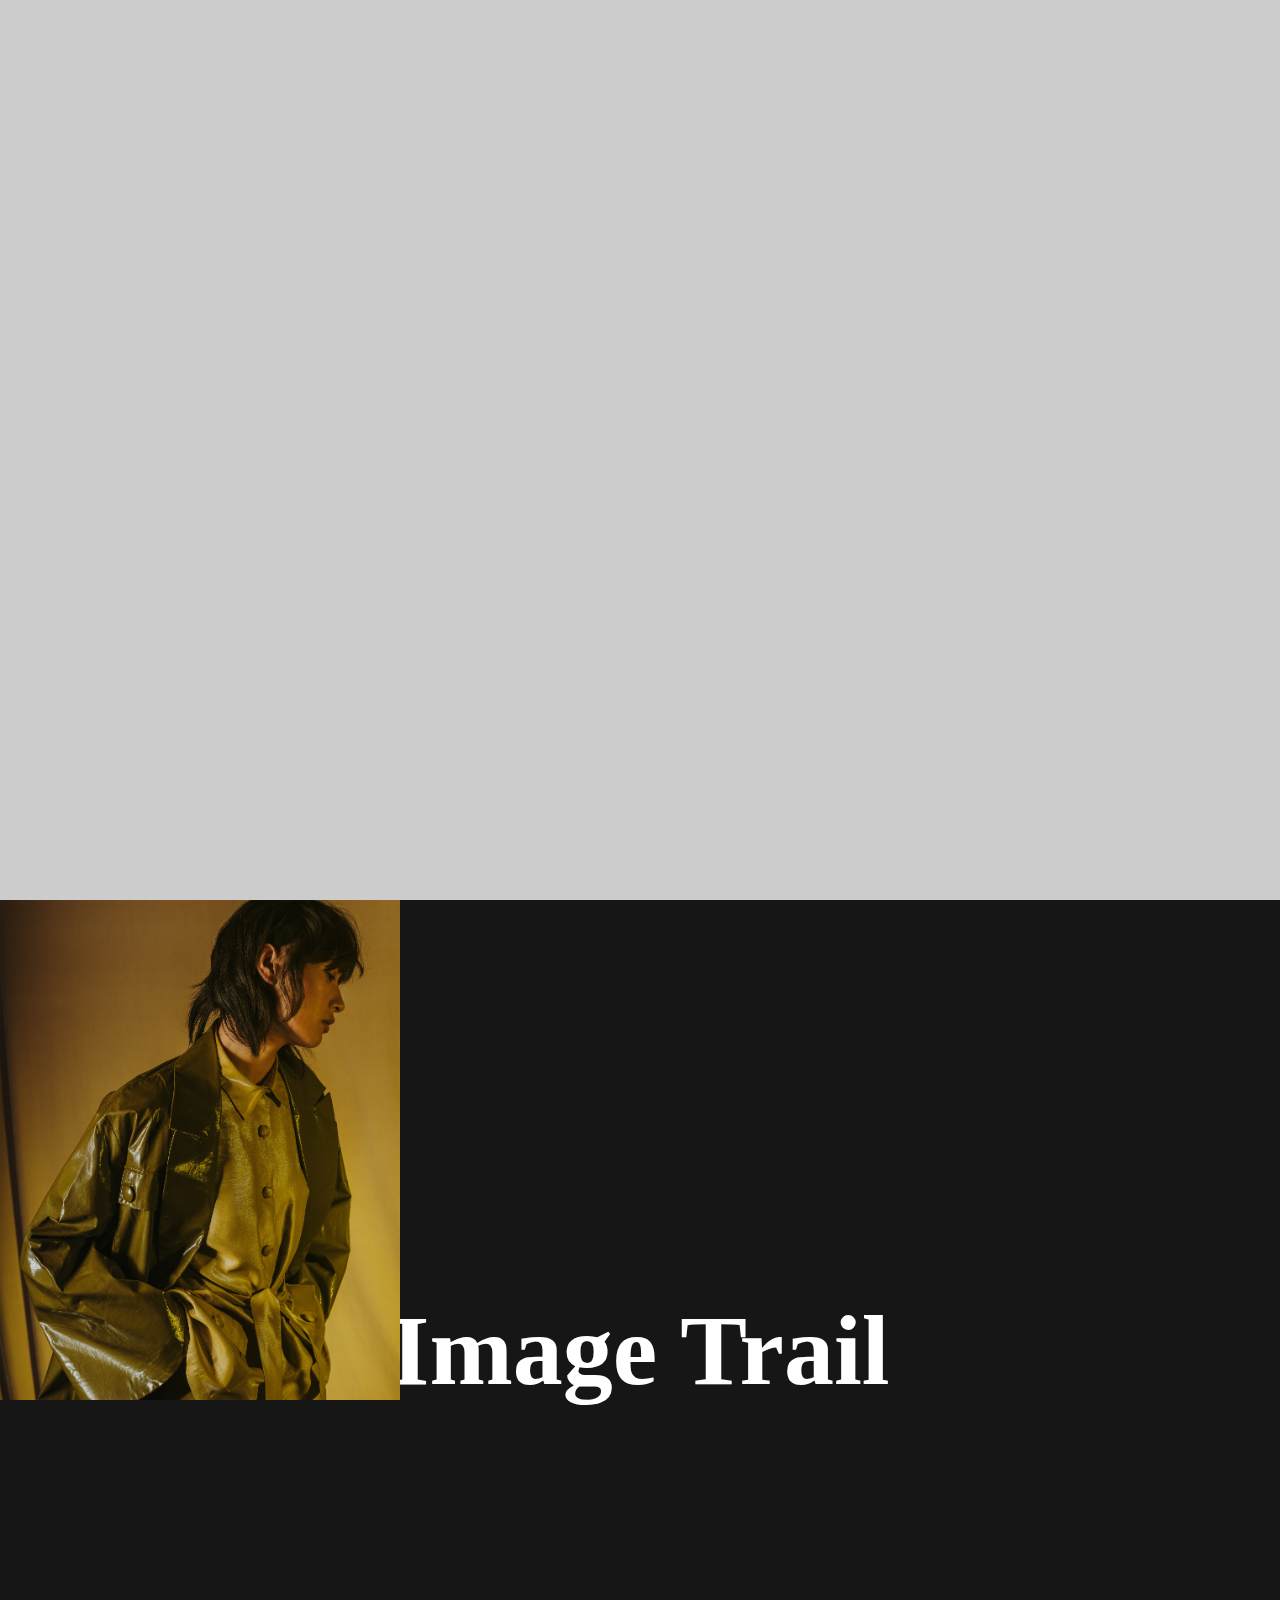
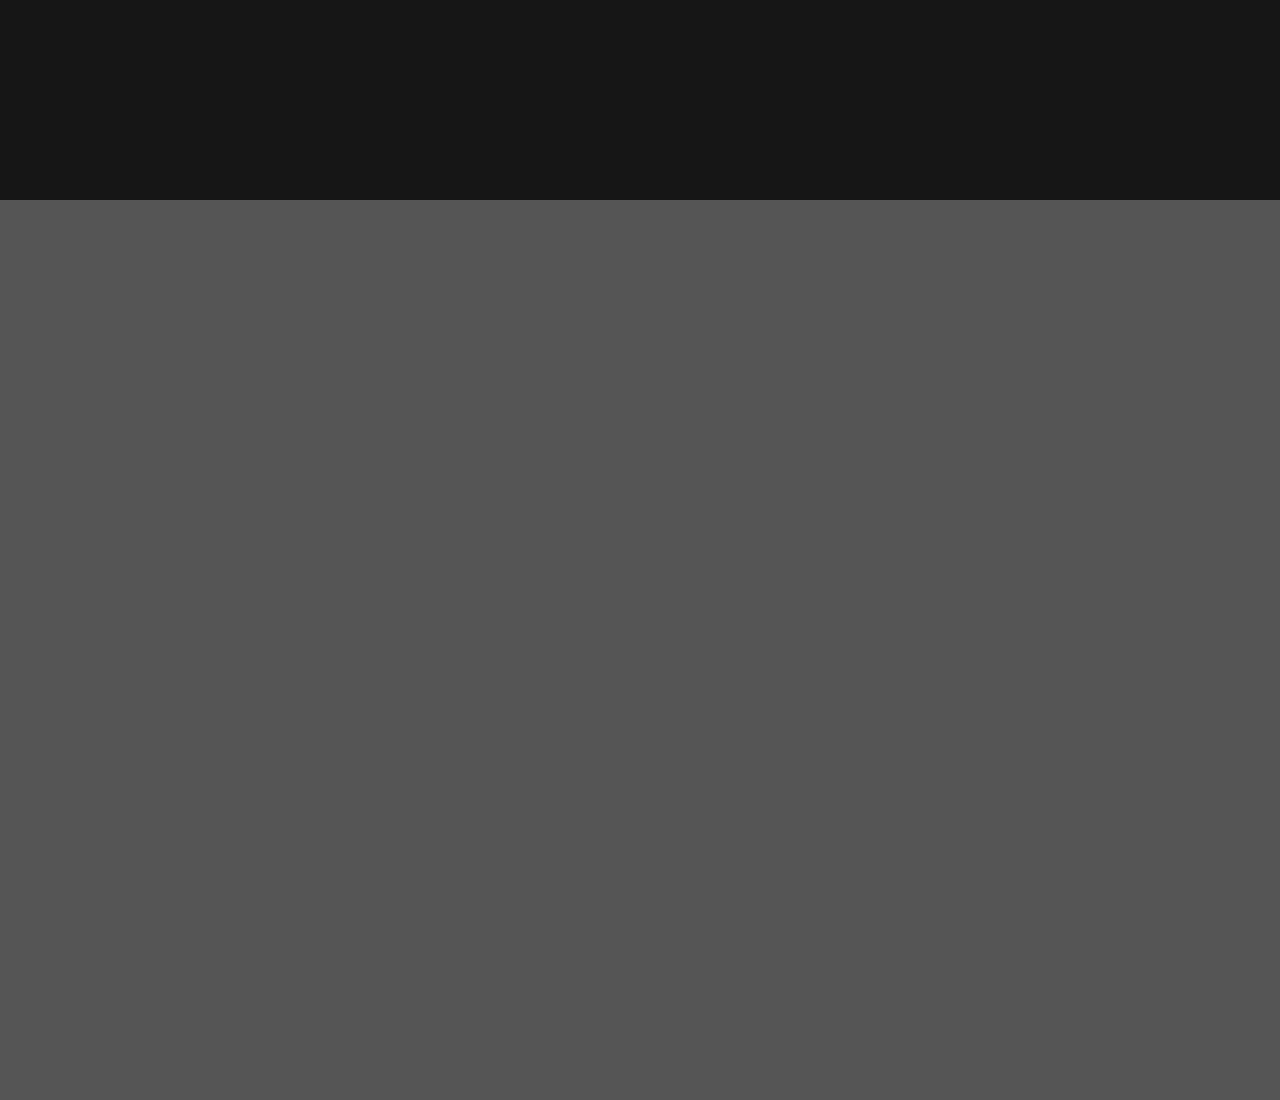
<file: 1imgtrail/index.html>
<!DOCTYPE html>
<html lang="ko">

<head>
    <meta charset="UTF-8">

    <link rel="stylesheet" href="style.css">
    <title>Document</title>
</head>

<body>
    <div class="top"></div>
    <div class="main">
        <h1>Image Trail</h1>
        <div class="img img-1"></div>
        <div class="img img-2"></div>
        <div class="img img-3"></div>
        <div class="img img-4"></div>
        <div class="img img-5"></div>
    </div>
    <div class="bottom"></div>

    <script>
        var img1 = document.querySelector('.img-1');
        var img2 = document.querySelector('.img-2');
        var img3 = document.querySelector('.img-3');
        var img4 = document.querySelector('.img-4');
        var img5 = document.querySelector('.img-5');
        var main = document.querySelector('.main');

        main.addEventListener('mousemove', function (e) {
            img1.setAttribute("style", "top:" + (e.clientY - 250) + "px; left:" + (e.clientX - 200) + "px;");
            img2.setAttribute("style", "top:" + (e.clientY - 250) + "px; left:" + (e.clientX - 200) + "px;");
            img3.setAttribute("style", "top:" + (e.clientY - 250) + "px; left:" + (e.clientX - 200) + "px;");
            img4.setAttribute("style", "top:" + (e.clientY - 250) + "px; left:" + (e.clientX - 200) + "px;");
            img5.setAttribute("style", "top:" + (e.clientY - 250) + "px; left:" + (e.clientX - 200) + "px;");

        })
    </script>
</body>

</html>
</file>
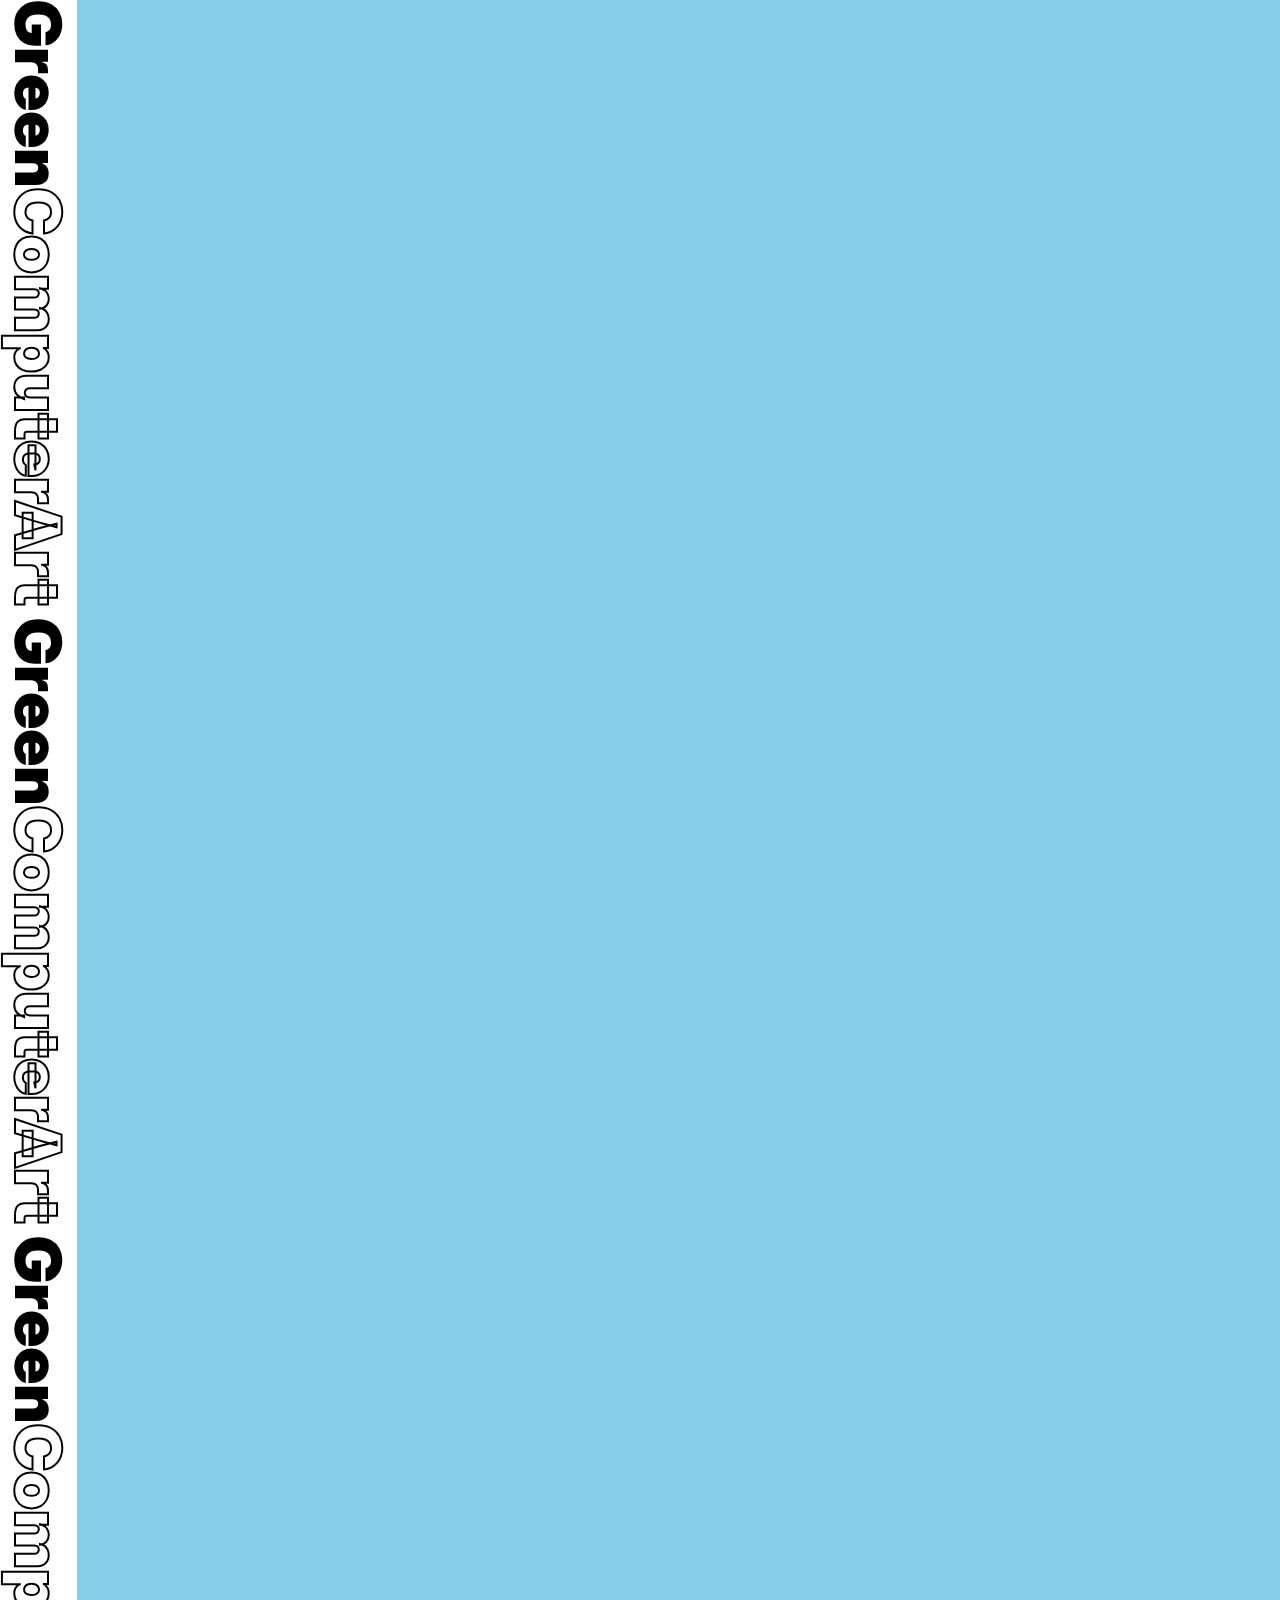
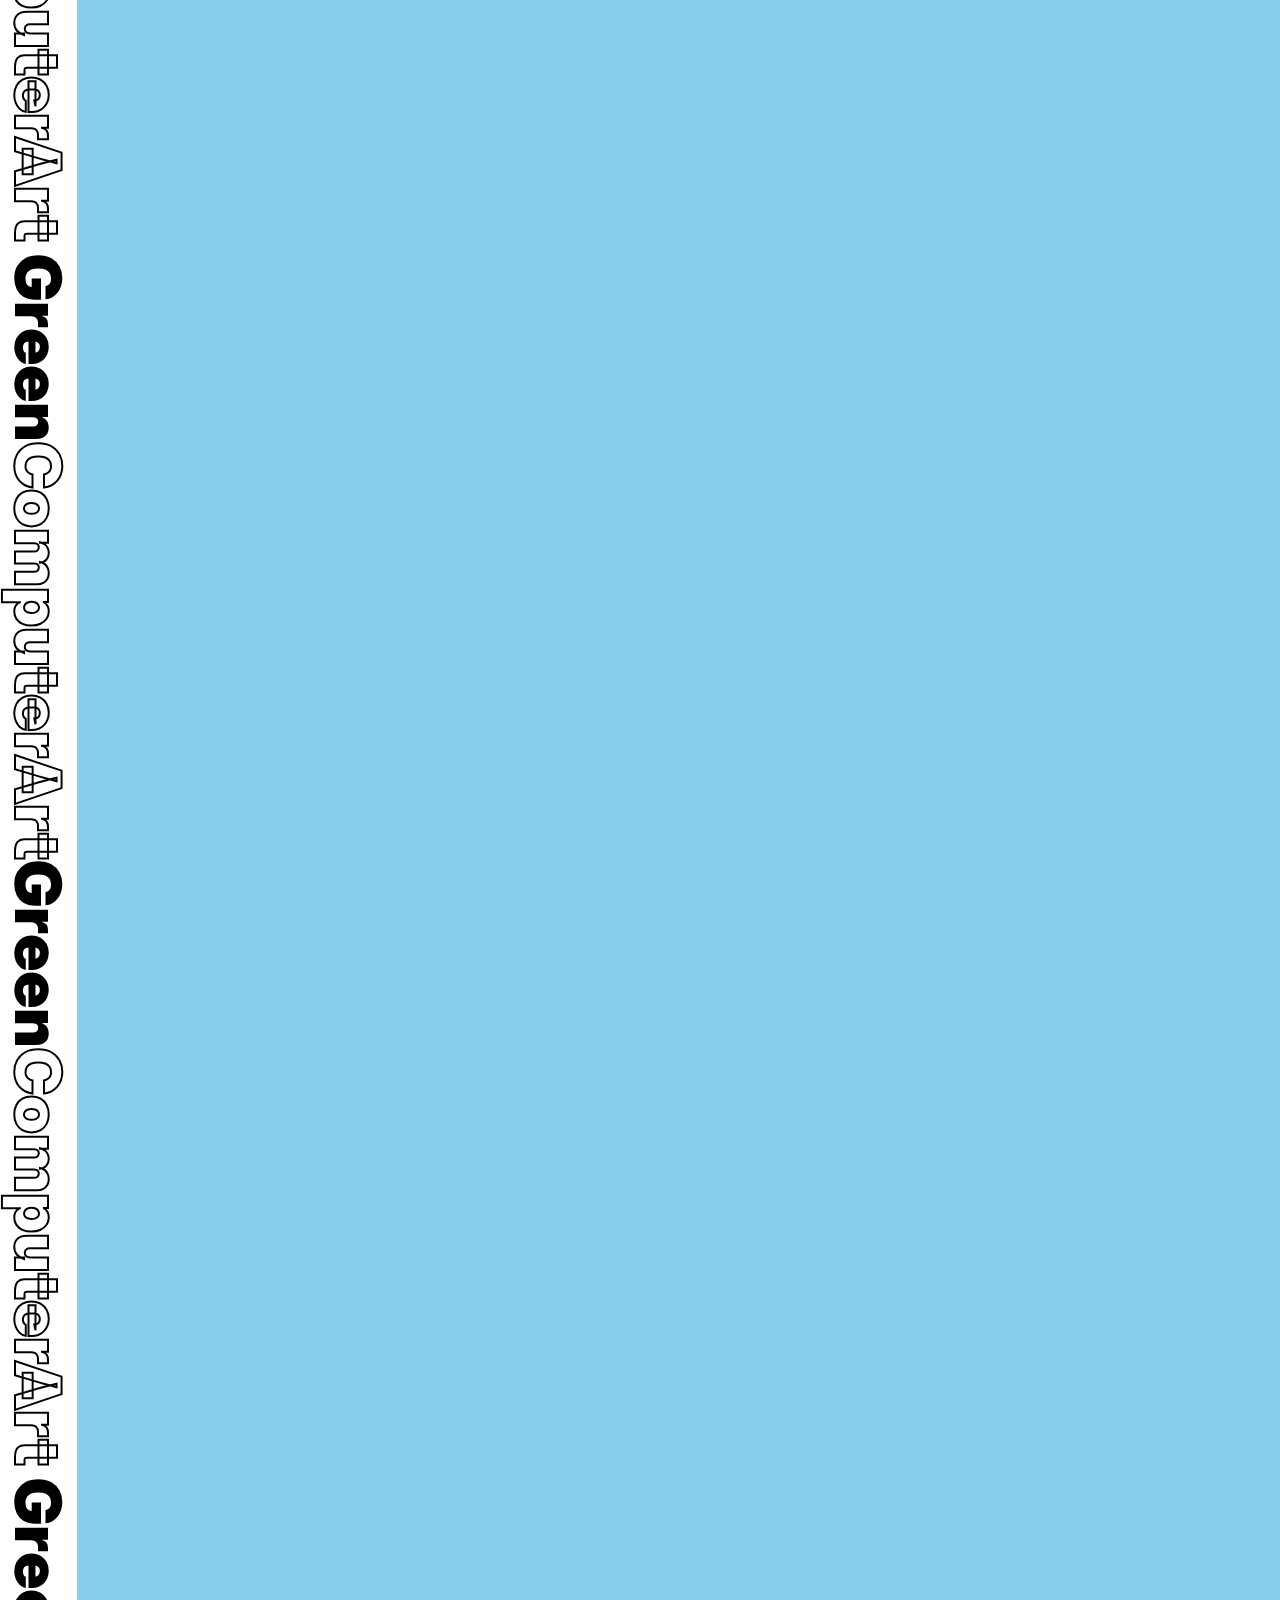
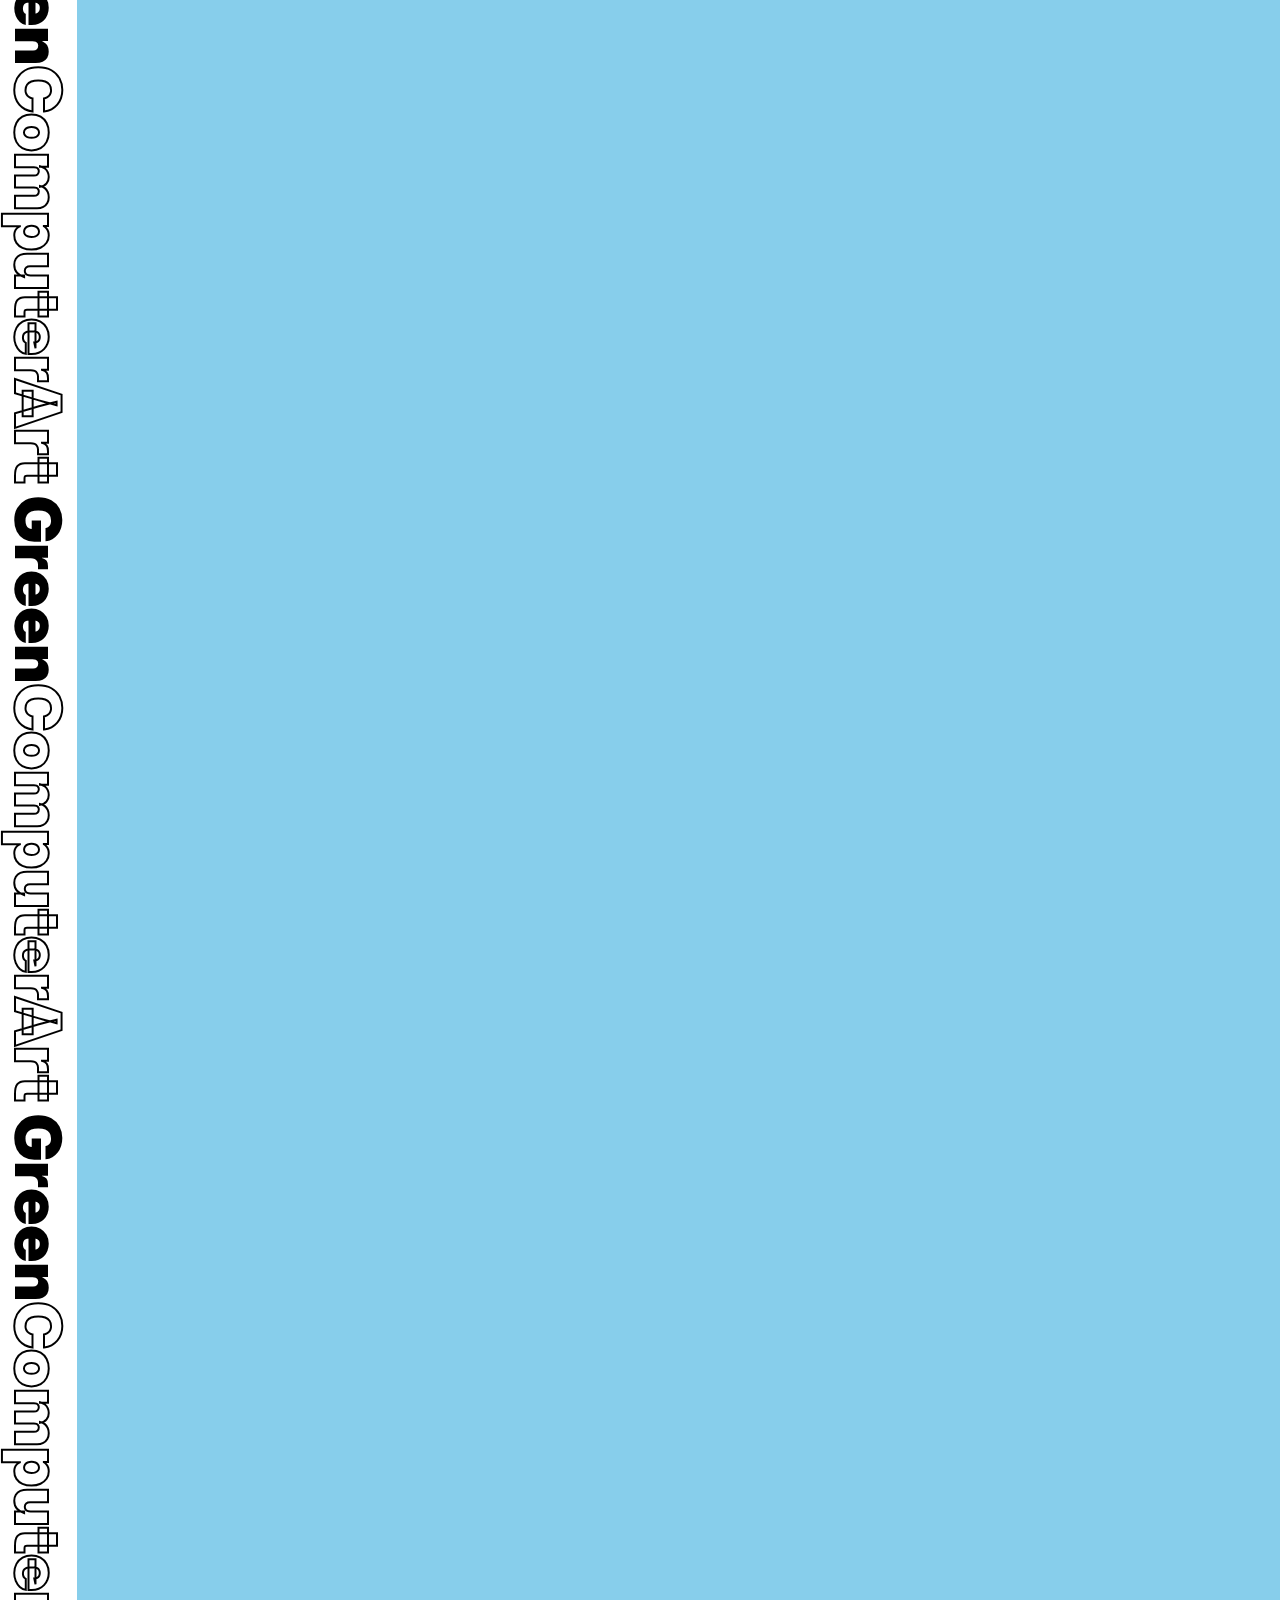
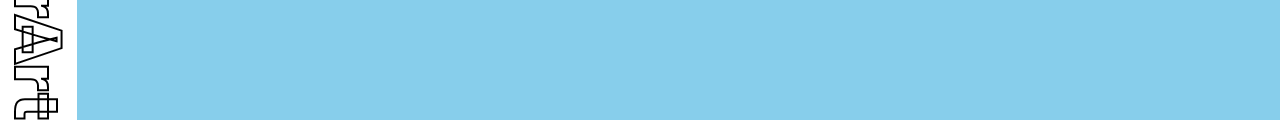
<file: 3whatthe/index.html>
<!DOCTYPE html>
<html lang="en">

<head>
    <meta charset="UTF-8">

    <link rel="stylesheet" href="style.css">
    <title>Document</title>
</head>

<body>
    <section>
        <div class="scroll">
            <div>
                Green<span>ComputerArt</span>
                Green<span>ComputerArt</span>
                Green<span>ComputerArt</span>
                Green<span>ComputerArt</span>
            </div>
            <div>
                Green<span>ComputerArt</span>
                Green<span>ComputerArt</span>
                Green<span>ComputerArt</span>
                Green<span>ComputerArt</span>
            </div>
        </div>
    </section>
</body>

</html>
</file>
<file: 1imgtrail/style.css>
@charset "UTF-8";

html,
body {
    margin: 0;
    padding: 0;
    background: #161616;
}

.top {
    height: 100vh;
    background: #ccc;
}

.bottom {
    height: 100vh;
    background: #555;
}

.main {
    position: relative;
    height: 100vh;
}

.main h1 {
    position: absolute;
    color: #fff;
    font-size: 100px;
    left: 50%;
    top: 50%;
    text-align: center;
    transform: translate(-50%, -50%);
    margin: 0;
}

.main .img {
    position: absolute;
    width: 400px;
    height: 500px;
    transition-timing-function: ease-out;
}

.main .img-1 {
    background: url(./img-1.jpg) no-repeat;
    background-size: cover;
    transition-duration:0.8s;
}

.main .img-2 {
    background: url(./img-2.jpg) no-repeat;
    background-size: cover;
    transition-duration:0.6s;
}

.main .img-3 {
    background: url(./img-3.jpg) no-repeat;
    background-size: cover;
    transition-duration:0.4s;

}

.main .img-4 {
    background: url(./img-4.jpg) no-repeat;
    background-size: cover;
    transition-duration:0.2s;

}

.main .img-5 {
    background: url(./img-5.jpg) no-repeat;
    background-size: cover;
    transition-duration:0.05s;

}
</file>
<file: 3whatthe/style.css>
@charset "UTF-8";
@import url('https://fonts.googleapis.com/css2?family=Inter:wght@400;500;600;700;900&display=swap');

* {
    margin: 0;
    padding: 0;
    font-family: 'Inter', sans-serif;
    background-color: skyblue;
}
/* 수정 */
section {
    height: 100vh;
    width: 100%;
    overflow: hidden;

}

section .scroll {
    position: absolute;
    left: 77px;
    top: 0;
    display: flex;
    transform-origin: left top;
    transform: rotate(90deg) translate(0px, 0px);
}

section .scroll div {
    background: white;
    font-size: 4em;
    font-weight: 900;
    white-space: nowrap;
}

section .scroll div:nth-child(1) {
    animation: animate1 40s linear infinite;
}

section .scroll div:nth-child(2) {
    animation: animate2 40s linear infinite;
    animation-delay: -20s;
}

section .scroll div span {
    background: white;
    -webkit-text-stroke: 2px #000;
    color: transparent;
}

@keyframes animate1 {
    0% {
        transform: translateX(100%);
    }

    100% {
        transform: translateX(-100%);
    }
}

@keyframes animate2 {
    0% {
        transform: translateX(0%);
    }

    100% {
        transform: translateX(-200%);
    }
}
</file>
